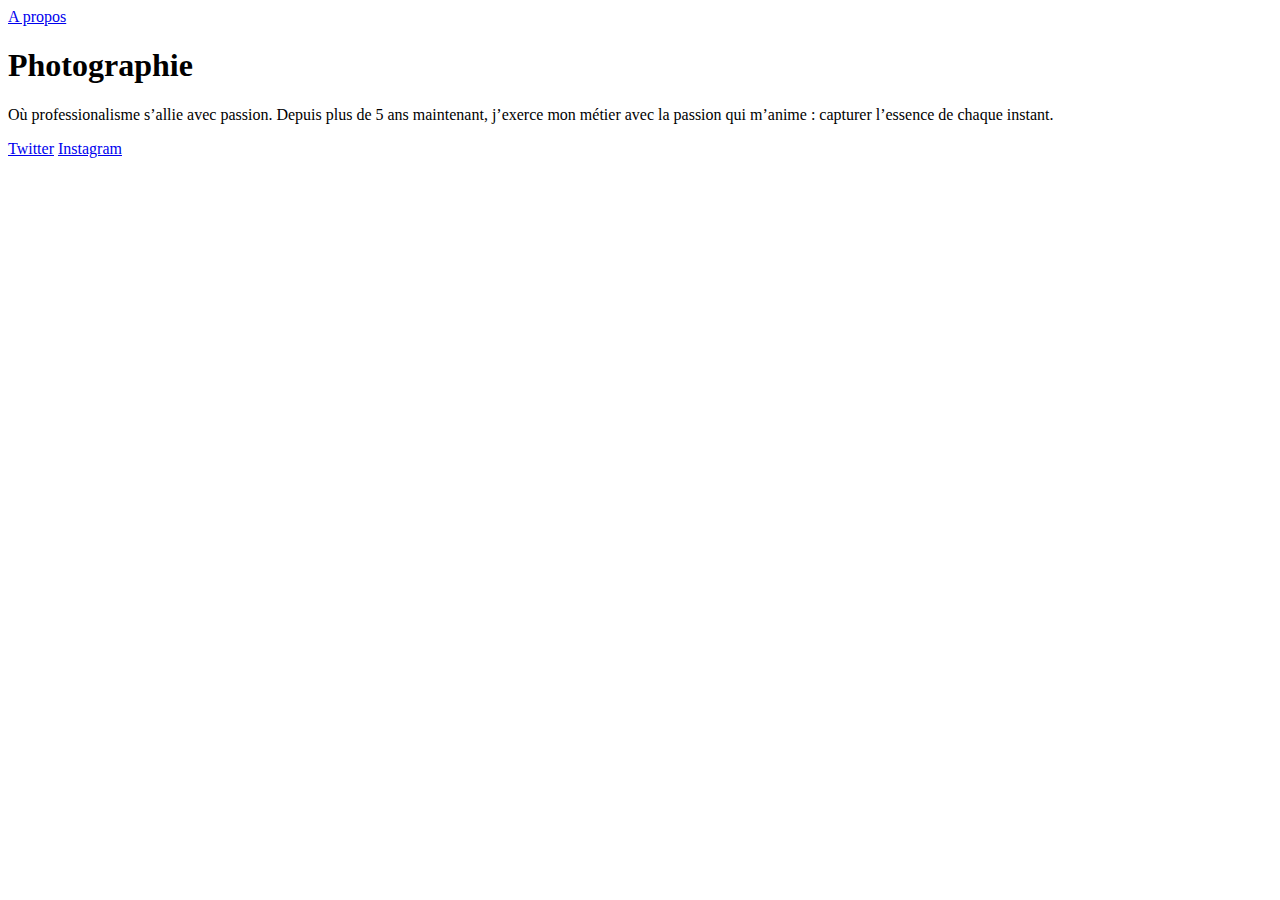
<file: site_statique/premier-pas_html_css/index.html>
<!DOCTYPE html>

<html lang="fr">
    
    <head>
        <meta charset="utf-8">
        <title>Accueil-Robbie Lens Photographie</title>
    </head>
    
    <body>
        <a href="./dossier-demo/a-propos.html">A propos</a>
        <h1>Photographie</h1>
        <p> Où professionalisme s’allie avec passion. Depuis plus de 5 ans maintenant, j’exerce mon métier avec la passion
            qui m’anime : capturer l’essence de chaque instant.
        </p>
        <a href="http://twitter.com/" target="_blank">Twitter</a>
        <a href="http://www.instagram.com/" target="_blank" >Instagram</a>
    </body>

</html>
</file>
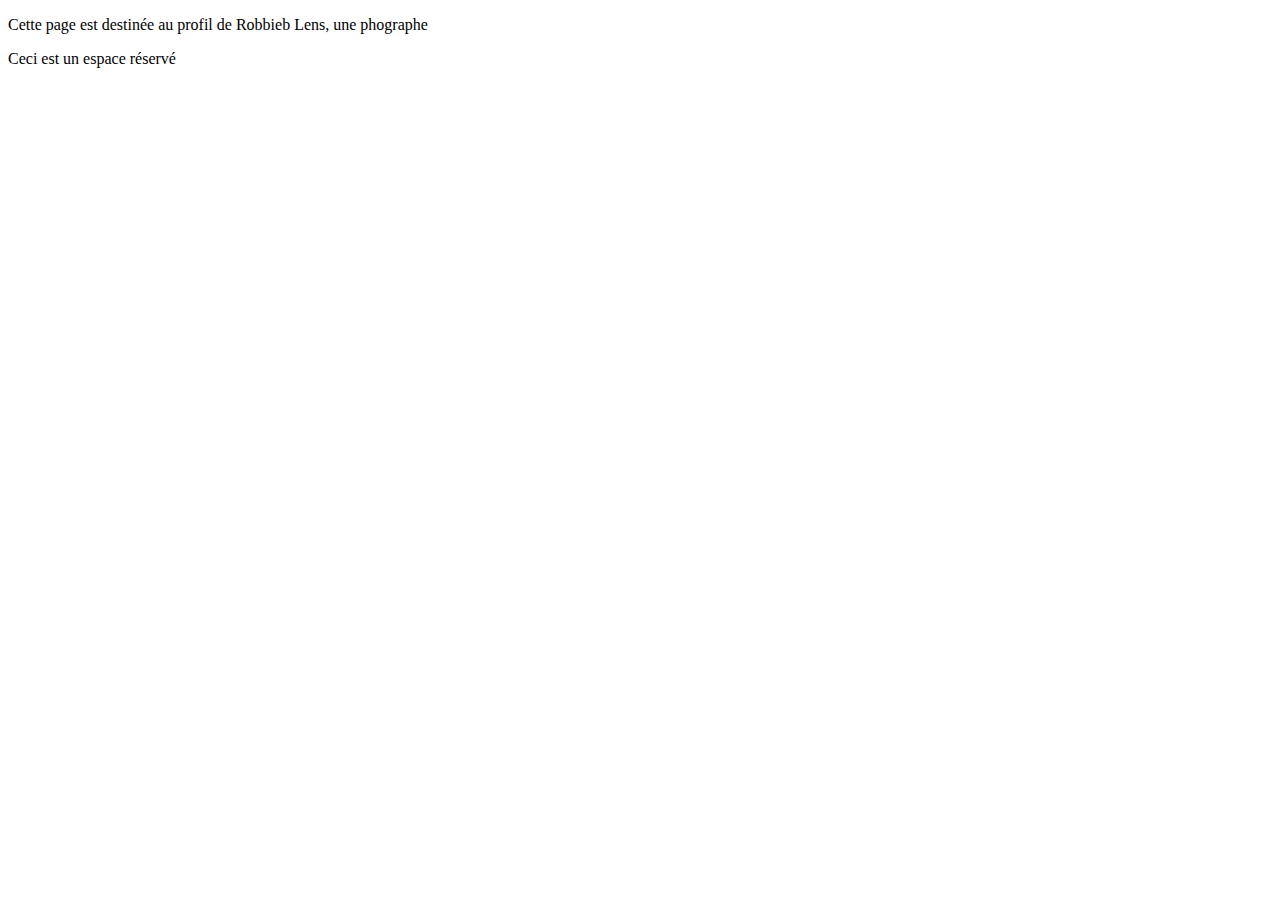
<file: site_statique/premier-pas_html_css/0-index.html>
<!DOCTYPE html>
<html lang="fr">
    <head>
        <meta charset="utf-8">
        <title>Accueil-Robbie Lens Photographie</title>
    </head>
    
    <body>
        <p>Cette page est destinée au profil de Robbieb Lens, une phographe</p>
        <p>Ceci est un espace réservé</p>
    </body>

</html>
</file>
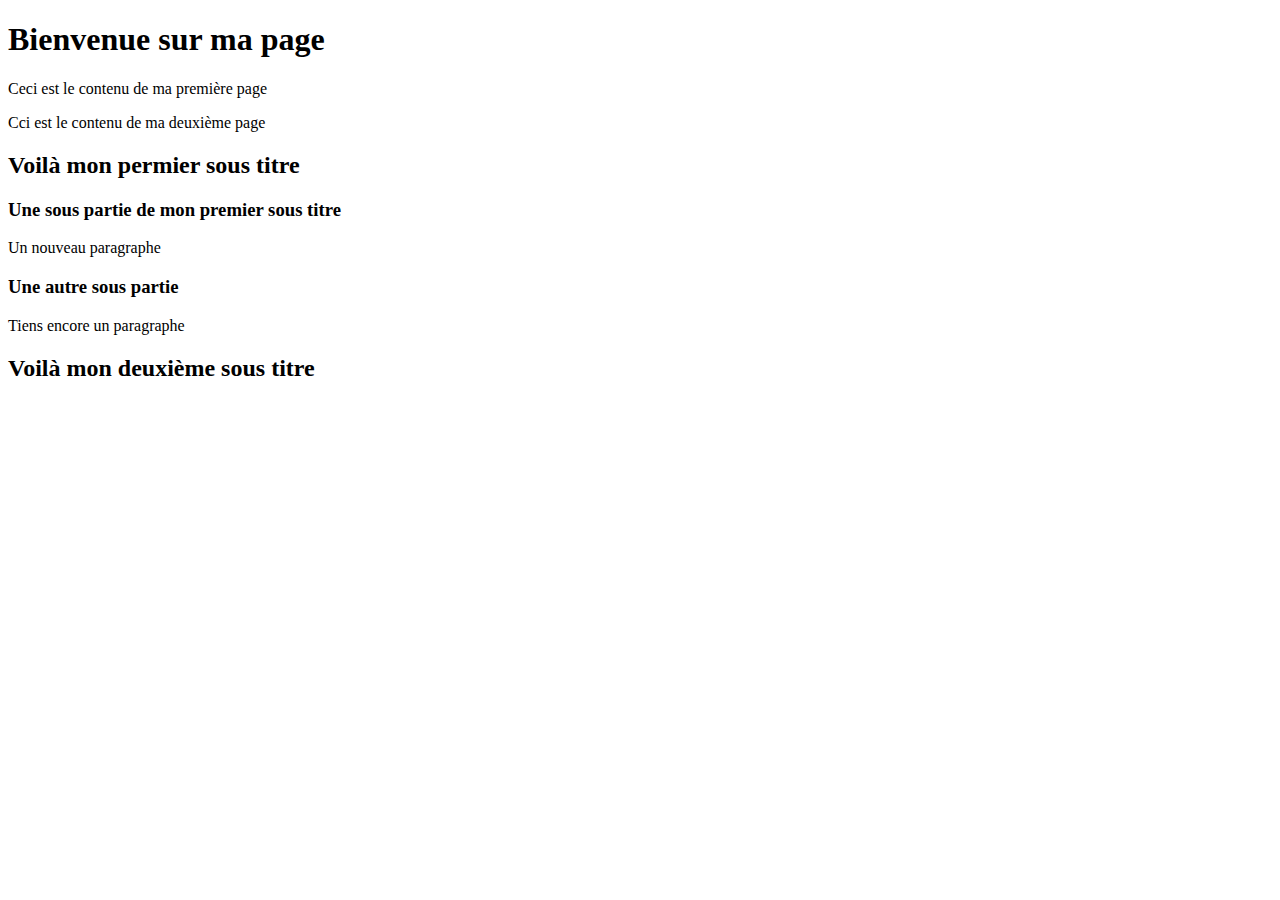
<file: site_statique/premier-pas_html_css/1-index.html>
<!DOCTYPE html>
<html lang="fr">
    <head>
        <meta charset="utf-8">
        <title>Ma page</title>
    </head>
    
    <body>
        <h1>Bienvenue sur ma page</h1>
        <p>Ceci est le contenu de ma première page</p>
        <p>Cci est le contenu de ma deuxième page</p>
        <h2>Voilà mon permier sous titre</h2>
        <h3>Une sous partie de mon premier sous titre</h3>
        <p>Un nouveau paragraphe</p>
        <h3>Une autre sous partie</h3>
        <p>Tiens encore un paragraphe</p>
        <h2>Voilà mon deuxième sous titre</h2>
    </body>

</html>
</file>
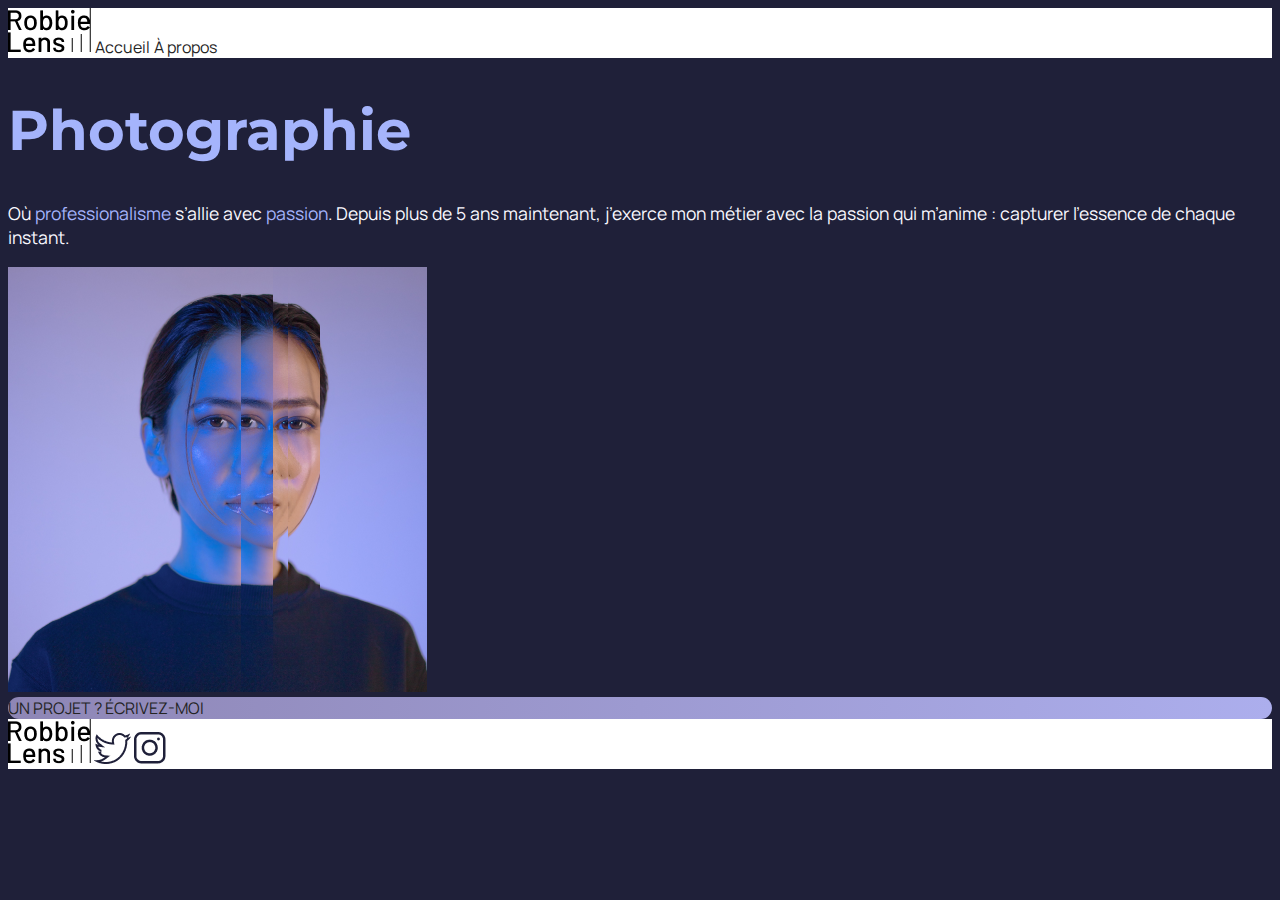
<file: site_statique/premier-pas_html_css/10-index.html>
<!DOCTYPE html>

<html lang="fr">

    <head>
        <meta charset="utf-8">
        <title>Accueil-Robbie Lens Photographie</title>
        <link rel="stylesheet" href="5-style.css">
        <link rel="preconnect" href="https://fonts.googleapis.com">
        <link rel="preconnect" href="https://fonts.gstatic.com" crossorigin>
        <link href="https://fonts.googleapis.com/css2?family=Montserrat:ital,wght@0,100..900;1,100..900&display=swap" rel="stylesheet">
        <link rel="preconnect" href="https://fonts.googleapis.com">
        <link rel="preconnect" href="https://fonts.gstatic.com" crossorigin>
        <link href="https://fonts.googleapis.com/css2?family=Manrope:wght@200..800&family=Montserrat:ital,wght@0,100..900;1,100..900&display=swap" rel="stylesheet">
    </head>
    
    <body>
        <header>
            <nav>
            <img src="images/logo.png" alt="Logo Robbie Lens" >
            <a href="10-index.html">Accueil</a>
            <a href="a-propos.html">À propos</a>
            </nav>
        </header>

        <main>

            <h1>Photographie</h1>
            <section>
                <p> Où <em>professionalisme</em> s’allie avec <em>passion</em>. Depuis plus de 5 ans maintenant, j’exerce mon métier avec la passion
            qui m’anime : capturer l’essence de chaque instant.
        </p>
            <a href="./images/robbie-lens_zoom.png">
            <img src="./images/robbie-lens.png" alt="Photographe Robbie Lens", title="L'image de notre experte Photographe Robbie Lens">
        </a>

        <div class="contacter">
            <a href="">UN PROJET ? ÉCRIVEZ-MOI</a>
        </div>
            </section>

        </main>
        
        <footer>
            <div class="lien">
            <a href="index.html">
                <img src="images/logo.png" alt="Logo Robbie Lens">
            </a>
            <a target="_blank" href="https://twitter.com/">
                <img src="images/twitter.png" alt="Logo Twitter">
            </a>
            <a target="_blank" href="https://www.instagram.com/">
                <img src="images/instagram.png" alt="Logo Instagram">
            </a>
        </div>
        </footer>
        
    </body>

</html>
</file>
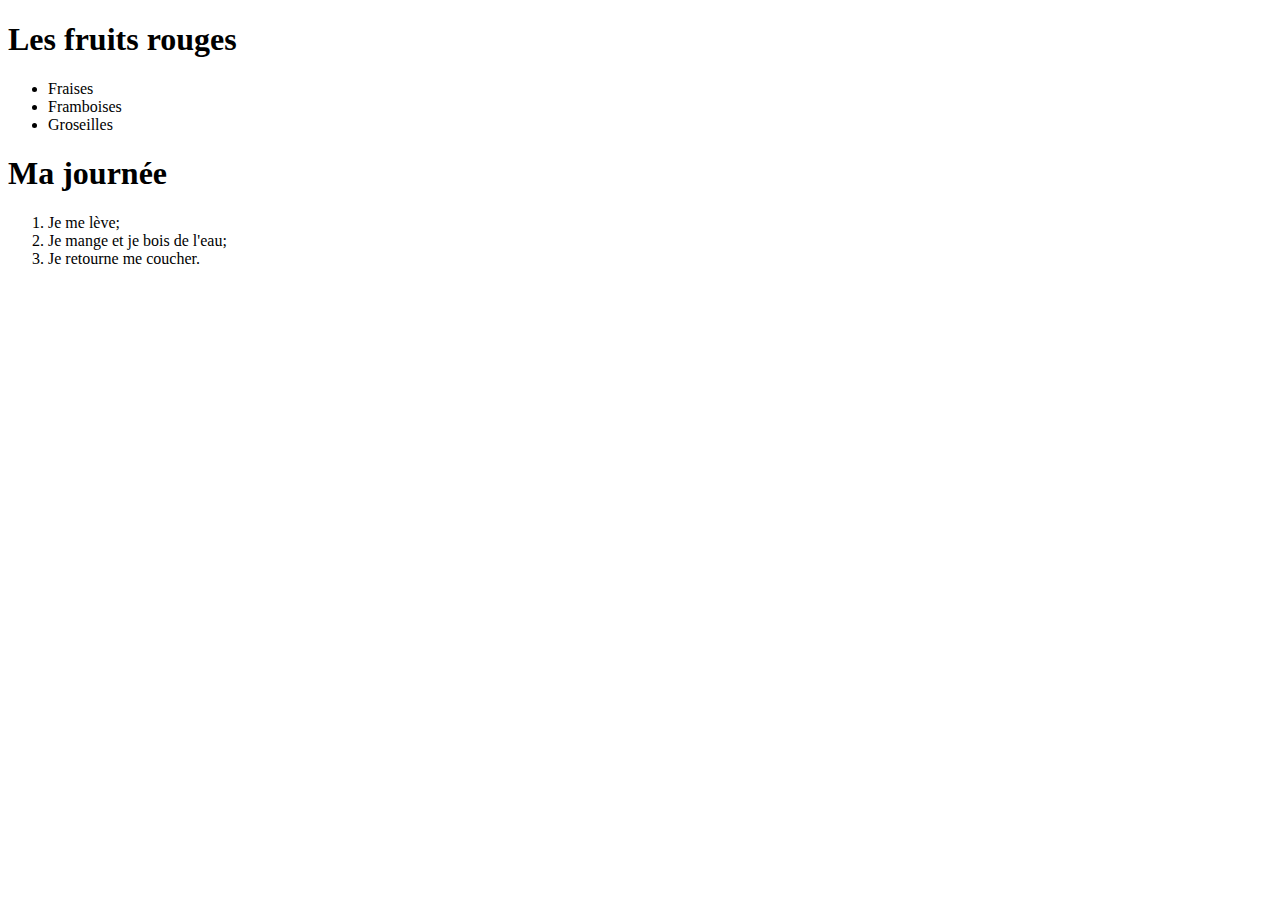
<file: site_statique/premier-pas_html_css/2-index.html>
<!DOCTYPE html>
<html lang="fr">
    <head>
        <meta charset="utf-8">
        <title>Ma page!</title>
    </head>  
    <body>
        <h1>Les fruits rouges</h1>
      <ul>
        <li>Fraises</li>
        <li>Framboises</li>
        <li>Groseilles</li>
      </ul>
      <h1>Ma journée</h1>
      <ol>
        <li>Je me lève;</li>
        <li>Je mange et  je bois de l'eau;</li>
        <li>Je retourne me coucher.</li>
      </ol>  
    </body>
</html>
</file>
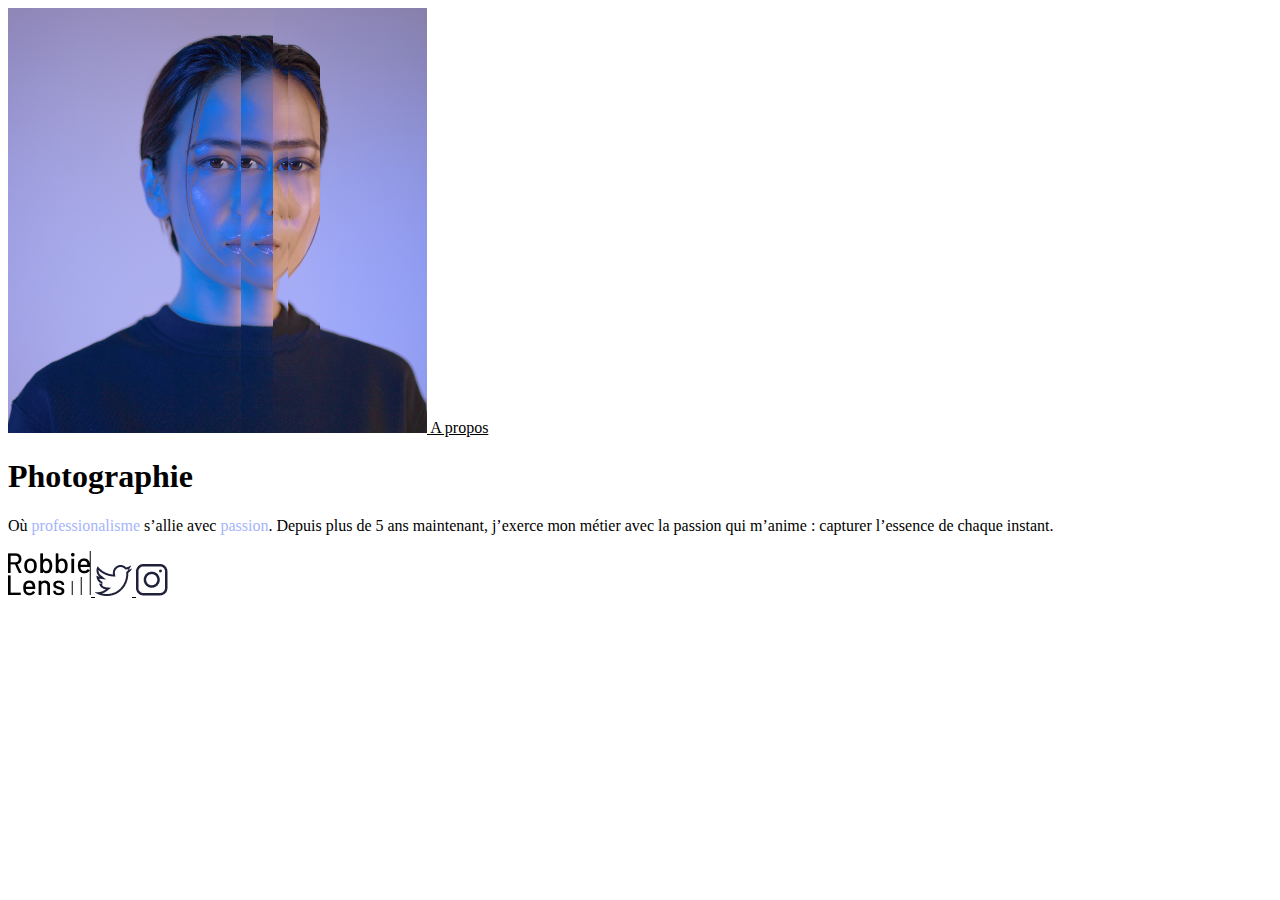
<file: site_statique/premier-pas_html_css/4-index.html>
<!DOCTYPE html>

<html lang="fr">

    <head>
        <meta charset="utf-8">
        <title>Accueil-Robbie Lens Photographie</title>
        <link rel="stylesheet" href="style.css">
    </head>
    
    <body>
        <div>
            <a href="./images/robbie-lens_zoom.png">
                <img src="./images/robbie-lens.png" alt="Photographe Robbie Lens", title="L'image de notre experte Photographe Robbie Lens">
            </a>
            <a href= "a-propos.html">A propos</a>
        </div>
        <h1>Photographie</h1>
        <p> Où <span class="important">professionalisme</span> s’allie avec <span class="important">passion</span>. Depuis plus de 5 ans maintenant, j’exerce mon métier avec la passion
            qui m’anime : capturer l’essence de chaque instant.
        </p>
        <div>
            <a href="index.html">
                <img src="images/logo.png" alt="Logo Robbie Lens">
            </a>
            <a target="_blank" href="https://twitter.com/">
                <img src="images/twitter.png" alt="Logo Twitter">
            </a>
            <a target="_blank" href="https://www.instagram.com/">
                <img src="images/instagram.png" alt="Logo Instagram">
            </a>
        </div>
        
    </body>

</html>
</file>
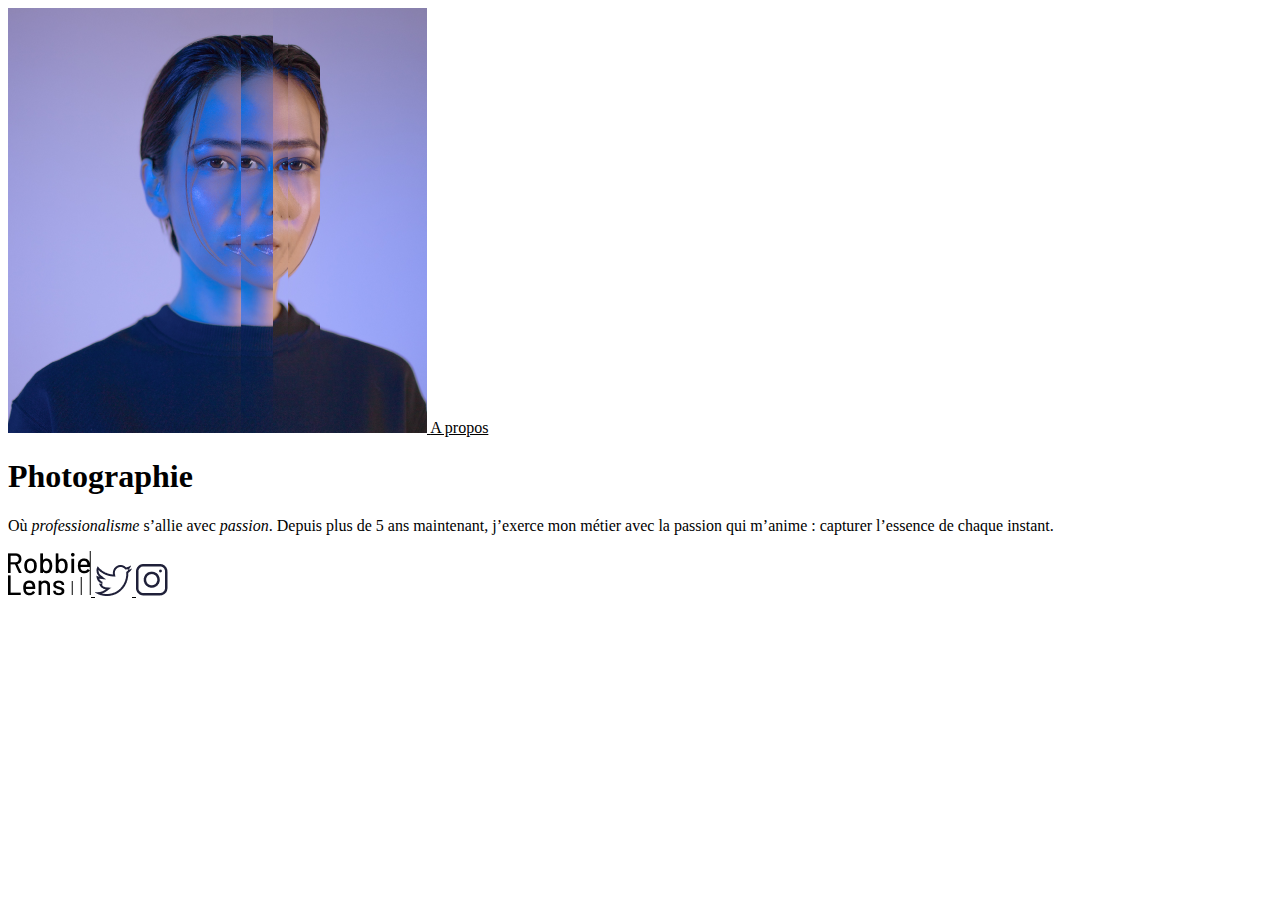
<file: site_statique/premier-pas_html_css/5-index.html>
<!DOCTYPE html>

<html lang="fr">

    <head>
        <meta charset="utf-8">
        <title>Accueil-Robbie Lens Photographie</title>
        <link rel="stylesheet" href="style.css">
        <link rel="preconnect" href="https://fonts.googleapis.com">
        <link rel="preconnect" href="https://fonts.gstatic.com" crossorigin>
        <link href="https://fonts.googleapis.com/css2?family=Montserrat:ital,wght@0,100..900;1,100..900&display=swap" rel="stylesheet">
        <link rel="preconnect" href="https://fonts.googleapis.com">
        <link rel="preconnect" href="https://fonts.gstatic.com" crossorigin>
        <link href="https://fonts.googleapis.com/css2?family=Manrope:wght@200..800&family=Montserrat:ital,wght@0,100..900;1,100..900&display=swap" rel="stylesheet">
    </head>
    
    <body>
        <div>
            <a href="./images/robbie-lens_zoom.png">
                <img src="./images/robbie-lens.png" alt="Photographe Robbie Lens", title="L'image de notre experte Photographe Robbie Lens">
            </a>
            <a href= "a-propos.html">A propos</a>
        </div>
        <h1>Photographie</h1>
        <p> Où <em>professionalisme</em> s’allie avec <em>passion</em>. Depuis plus de 5 ans maintenant, j’exerce mon métier avec la passion
            qui m’anime : capturer l’essence de chaque instant.
        </p>
        <div>
            <a href="index.html">
                <img src="images/logo.png" alt="Logo Robbie Lens">
            </a>
            <a target="_blank" href="https://twitter.com/">
                <img src="images/twitter.png" alt="Logo Twitter">
            </a>
            <a target="_blank" href="https://www.instagram.com/">
                <img src="images/instagram.png" alt="Logo Instagram">
            </a>
        </div>
        
    </body>

</html>
</file>
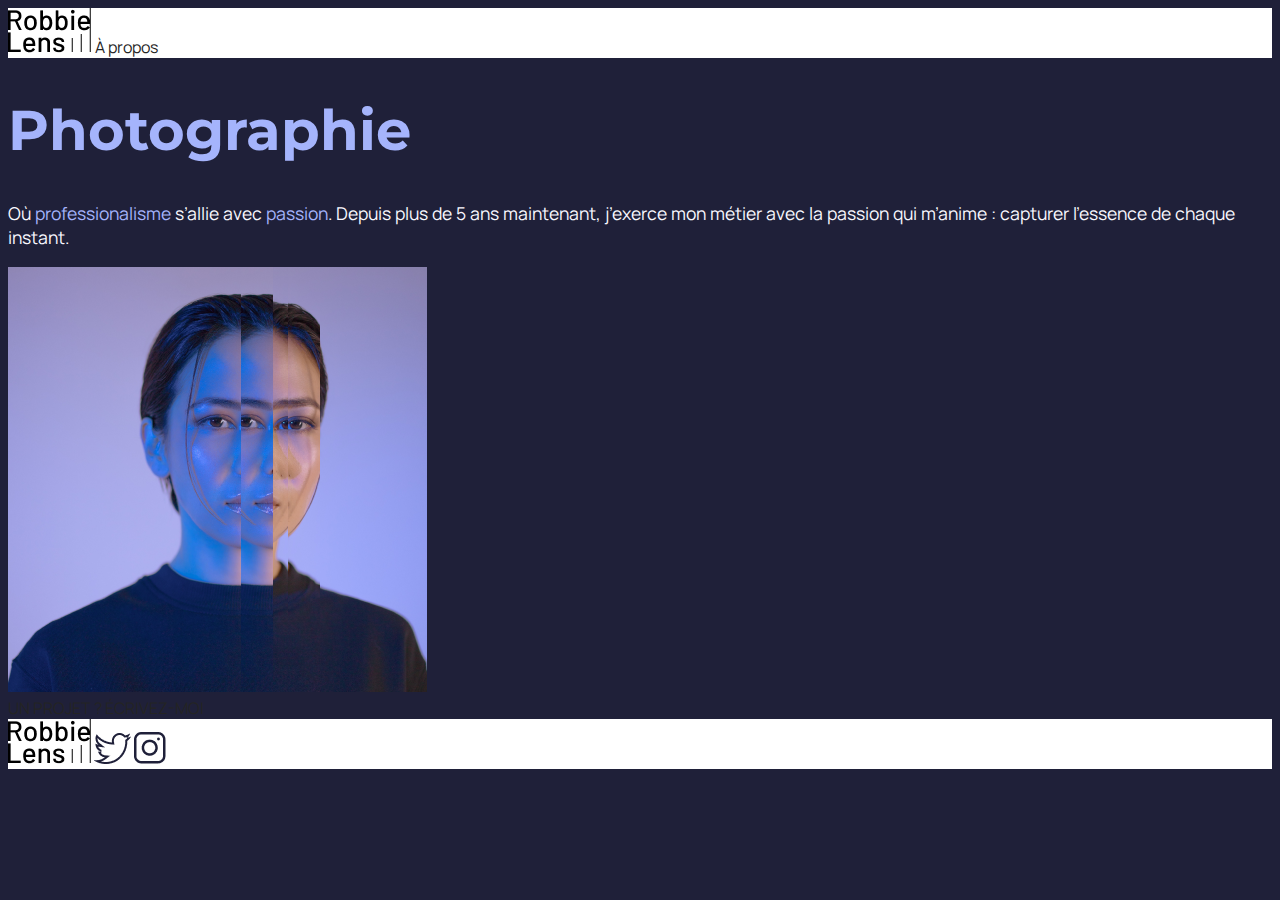
<file: site_statique/premier-pas_html_css/6-index.html>
<!DOCTYPE html>

<html lang="fr">

    <head>
        <meta charset="utf-8">
        <title>Accueil-Robbie Lens Photographie</title>
        <link rel="stylesheet" href="2-style.css">
        <link rel="preconnect" href="https://fonts.googleapis.com">
        <link rel="preconnect" href="https://fonts.gstatic.com" crossorigin>
        <link href="https://fonts.googleapis.com/css2?family=Montserrat:ital,wght@0,100..900;1,100..900&display=swap" rel="stylesheet">
        <link rel="preconnect" href="https://fonts.googleapis.com">
        <link rel="preconnect" href="https://fonts.gstatic.com" crossorigin>
        <link href="https://fonts.googleapis.com/css2?family=Manrope:wght@200..800&family=Montserrat:ital,wght@0,100..900;1,100..900&display=swap" rel="stylesheet">
    </head>
    
    <body>
        <div class="lien">
            <img src="images/logo.png" alt="Logo Robbie Lens" >
            <a href="a-propos.html">À propos</a>
        </div>

        <h1>Photographie</h1>
        <p> Où <em>professionalisme</em> s’allie avec <em>passion</em>. Depuis plus de 5 ans maintenant, j’exerce mon métier avec la passion
            qui m’anime : capturer l’essence de chaque instant.
        </p>

        <a href="./images/robbie-lens_zoom.png">
            <img src="./images/robbie-lens.png" alt="Photographe Robbie Lens", title="L'image de notre experte Photographe Robbie Lens">
        </a>

        <div>
            <a href="">UN PROJET ? ÉCRIVEZ-MOI</a>
        </div>

        <div class="lien">
            <a href="index.html">
                <img src="images/logo.png" alt="Logo Robbie Lens">
            </a>
            <a target="_blank" href="https://twitter.com/">
                <img src="images/twitter.png" alt="Logo Twitter">
            </a>
            <a target="_blank" href="https://www.instagram.com/">
                <img src="images/instagram.png" alt="Logo Instagram">
            </a>
        </div>
        
    </body>

</html>
</file>
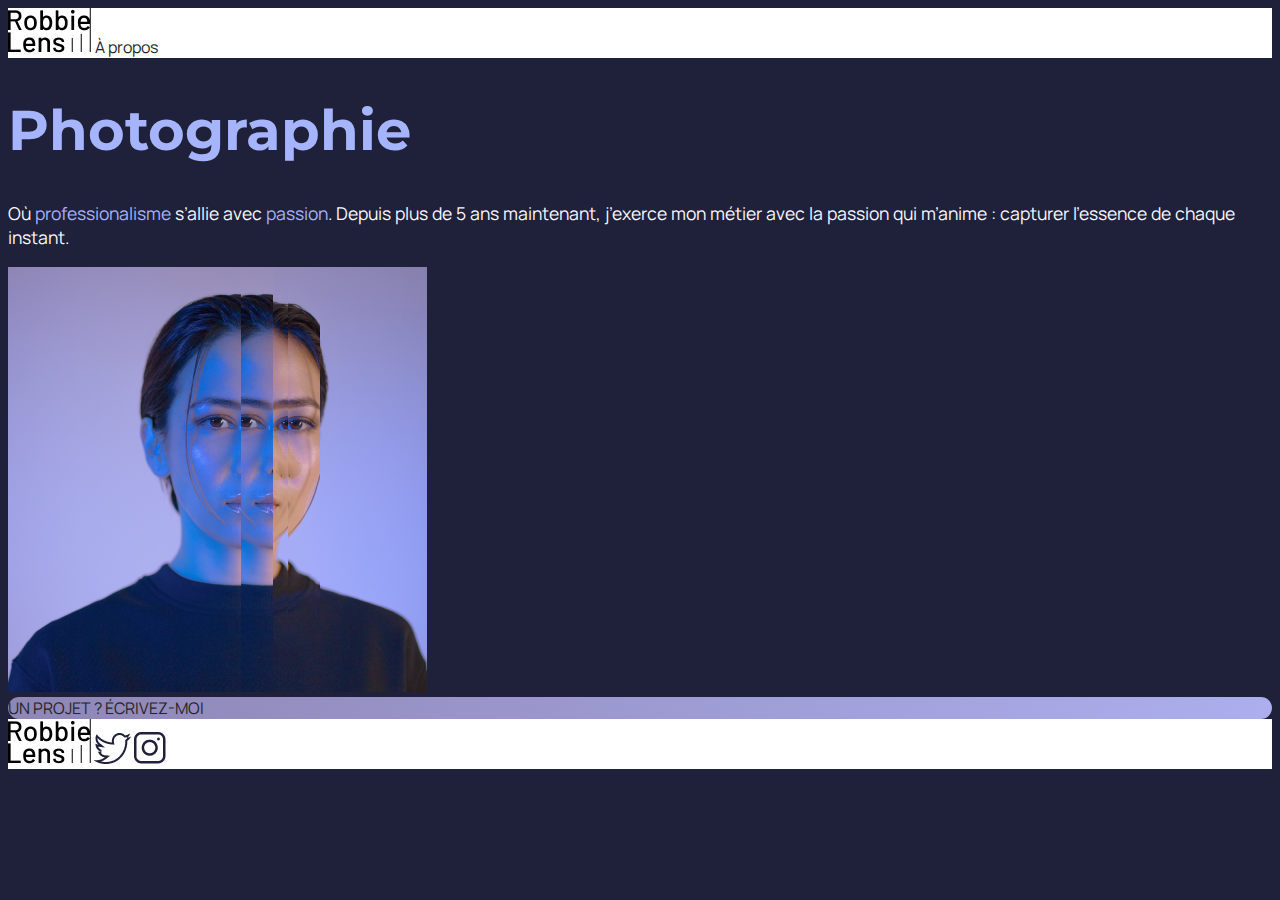
<file: site_statique/premier-pas_html_css/7-index.html>
<!DOCTYPE html>

<html lang="fr">

    <head>
        <meta charset="utf-8">
        <title>Accueil-Robbie Lens Photographie</title>
        <link rel="stylesheet" href="3-style.css">
        <link rel="preconnect" href="https://fonts.googleapis.com">
        <link rel="preconnect" href="https://fonts.gstatic.com" crossorigin>
        <link href="https://fonts.googleapis.com/css2?family=Montserrat:ital,wght@0,100..900;1,100..900&display=swap" rel="stylesheet">
        <link rel="preconnect" href="https://fonts.googleapis.com">
        <link rel="preconnect" href="https://fonts.gstatic.com" crossorigin>
        <link href="https://fonts.googleapis.com/css2?family=Manrope:wght@200..800&family=Montserrat:ital,wght@0,100..900;1,100..900&display=swap" rel="stylesheet">
    </head>
    
    <body>
        <div class="lien">
            <img src="images/logo.png" alt="Logo Robbie Lens" >
            <a href="a-propos.html">À propos</a>
        </div>

        <h1>Photographie</h1>
        <p> Où <em>professionalisme</em> s’allie avec <em>passion</em>. Depuis plus de 5 ans maintenant, j’exerce mon métier avec la passion
            qui m’anime : capturer l’essence de chaque instant.
        </p>

        <a href="./images/robbie-lens_zoom.png">
            <img src="./images/robbie-lens.png" alt="Photographe Robbie Lens", title="L'image de notre experte Photographe Robbie Lens">
        </a>

        <div class="contacter">
            <a href="">UN PROJET ? ÉCRIVEZ-MOI</a>
        </div>

        <div class="lien">
            <a href="index.html">
                <img src="images/logo.png" alt="Logo Robbie Lens">
            </a>
            <a target="_blank" href="https://twitter.com/">
                <img src="images/twitter.png" alt="Logo Twitter">
            </a>
            <a target="_blank" href="https://www.instagram.com/">
                <img src="images/instagram.png" alt="Logo Instagram">
            </a>
        </div>
        
    </body>

</html>
</file>
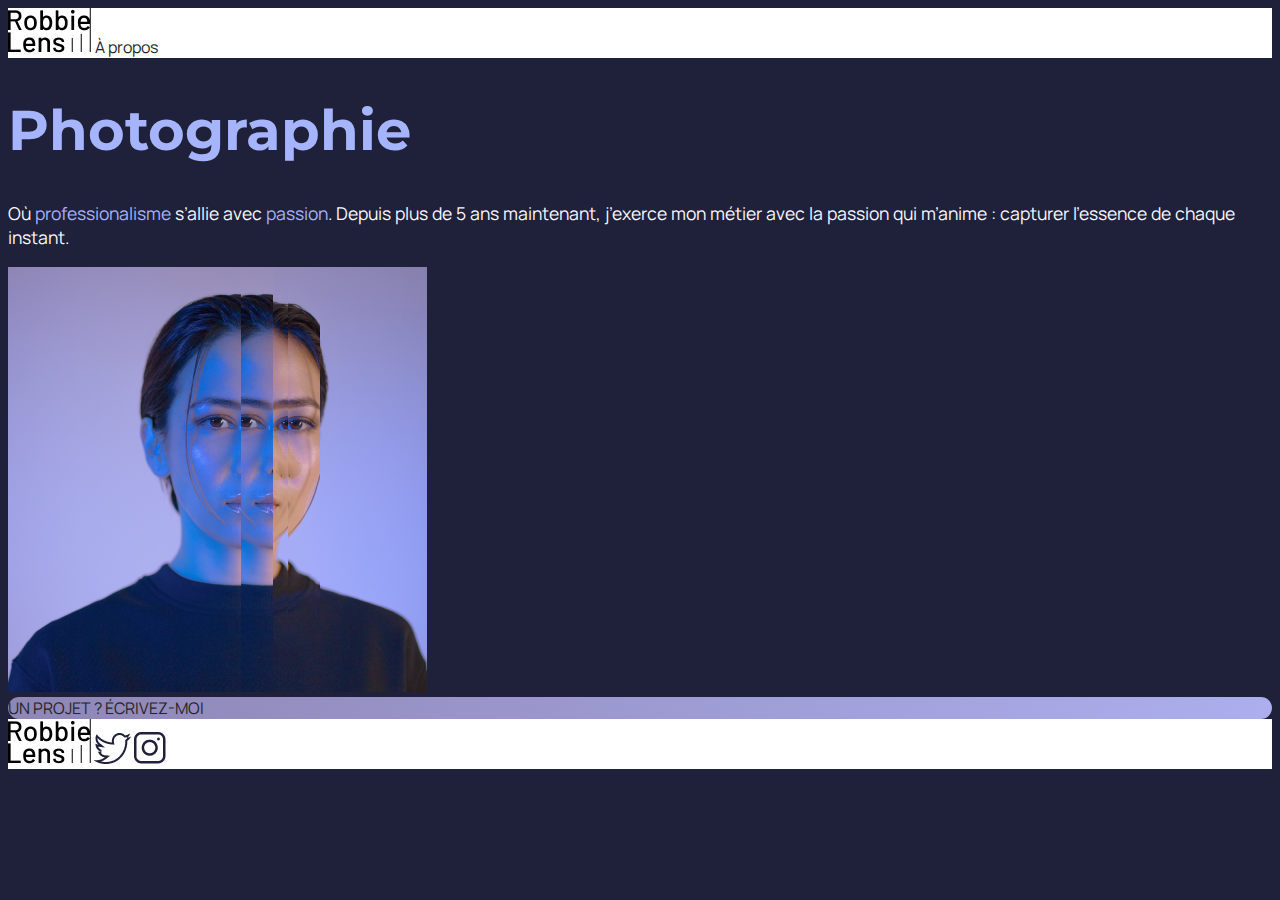
<file: site_statique/premier-pas_html_css/8-index.html>
<!DOCTYPE html>

<html lang="fr">

    <head>
        <meta charset="utf-8">
        <title>Accueil-Robbie Lens Photographie</title>
        <link rel="stylesheet" href="4-style.css">
        <link rel="preconnect" href="https://fonts.googleapis.com">
        <link rel="preconnect" href="https://fonts.gstatic.com" crossorigin>
        <link href="https://fonts.googleapis.com/css2?family=Montserrat:ital,wght@0,100..900;1,100..900&display=swap" rel="stylesheet">
        <link rel="preconnect" href="https://fonts.googleapis.com">
        <link rel="preconnect" href="https://fonts.gstatic.com" crossorigin>
        <link href="https://fonts.googleapis.com/css2?family=Manrope:wght@200..800&family=Montserrat:ital,wght@0,100..900;1,100..900&display=swap" rel="stylesheet">
    </head>
    
    <body>
        <div class="lien">
            <img src="images/logo.png" alt="Logo Robbie Lens" >
            <a href="a-propos.html">À propos</a>
        </div>

        <h1>Photographie</h1>
        <p> Où <em>professionalisme</em> s’allie avec <em>passion</em>. Depuis plus de 5 ans maintenant, j’exerce mon métier avec la passion
            qui m’anime : capturer l’essence de chaque instant.
        </p>

        <a href="./images/robbie-lens_zoom.png">
            <img src="./images/robbie-lens.png" alt="Photographe Robbie Lens", title="L'image de notre experte Photographe Robbie Lens">
        </a>

        <div class="contacter">
            <a href="">UN PROJET ? ÉCRIVEZ-MOI</a>
        </div>

        <div class="lien">
            <a href="index.html">
                <img src="images/logo.png" alt="Logo Robbie Lens">
            </a>
            <a target="_blank" href="https://twitter.com/">
                <img src="images/twitter.png" alt="Logo Twitter">
            </a>
            <a target="_blank" href="https://www.instagram.com/">
                <img src="images/instagram.png" alt="Logo Instagram">
            </a>
        </div>
        
    </body>

</html>
</file>
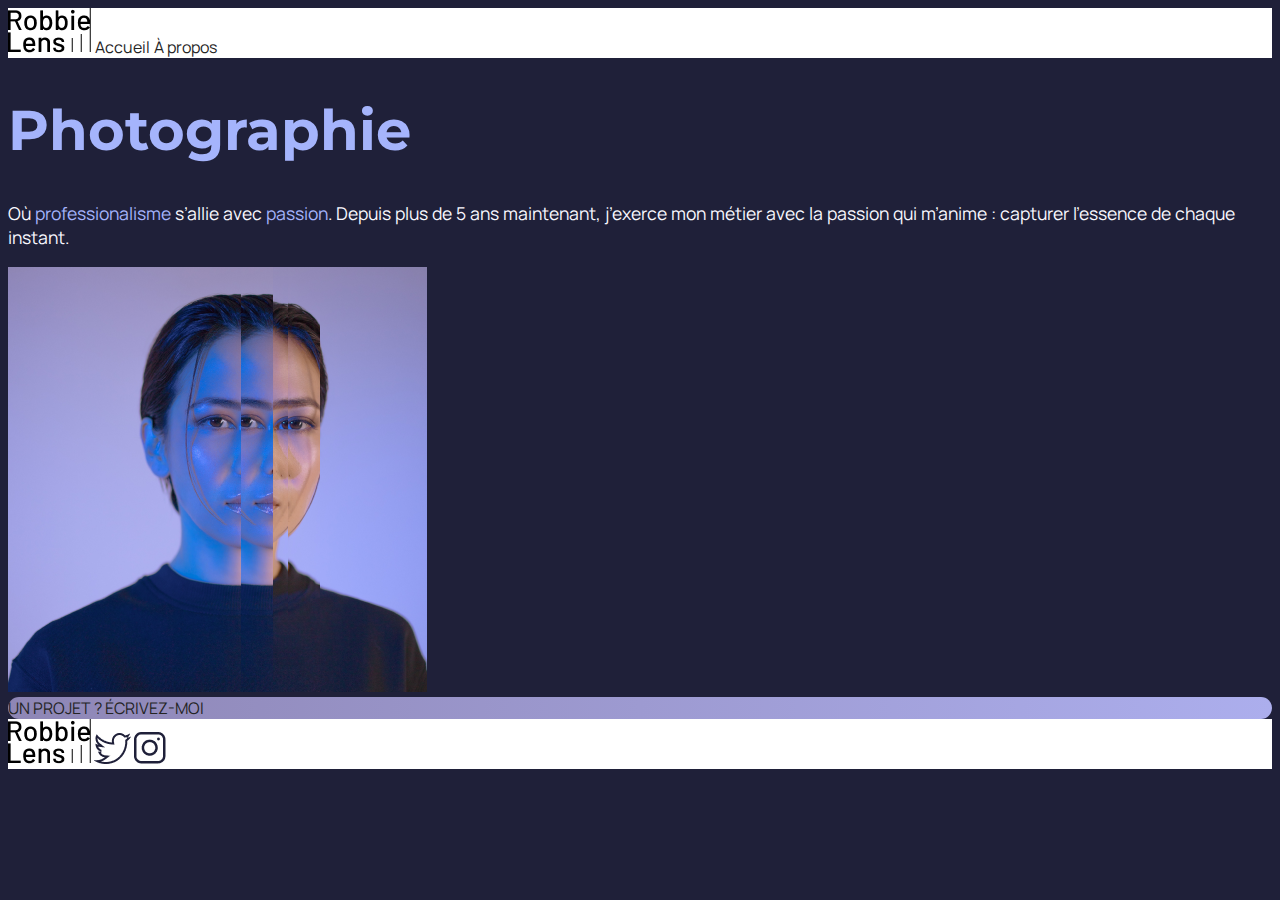
<file: site_statique/premier-pas_html_css/9-index.html>
<!DOCTYPE html>

<html lang="fr">

    <head>
        <meta charset="utf-8">
        <title>Accueil-Robbie Lens Photographie</title>
        <link rel="stylesheet" href="5-style.css">
        <link rel="preconnect" href="https://fonts.googleapis.com">
        <link rel="preconnect" href="https://fonts.gstatic.com" crossorigin>
        <link href="https://fonts.googleapis.com/css2?family=Montserrat:ital,wght@0,100..900;1,100..900&display=swap" rel="stylesheet">
        <link rel="preconnect" href="https://fonts.googleapis.com">
        <link rel="preconnect" href="https://fonts.gstatic.com" crossorigin>
        <link href="https://fonts.googleapis.com/css2?family=Manrope:wght@200..800&family=Montserrat:ital,wght@0,100..900;1,100..900&display=swap" rel="stylesheet">
    </head>
    
    <body>
        <header>
            <nav>
            <img src="images/logo.png" alt="Logo Robbie Lens" >
            <a href="9-index.html">Accueil</a>
            <a href="a-propos.html">À propos</a>
            </nav>
        </header>

        <main>

            <h1>Photographie</h1>
        <p> Où <em>professionalisme</em> s’allie avec <em>passion</em>. Depuis plus de 5 ans maintenant, j’exerce mon métier avec la passion
            qui m’anime : capturer l’essence de chaque instant.
        </p>

        <a href="./images/robbie-lens_zoom.png">
            <img src="./images/robbie-lens.png" alt="Photographe Robbie Lens", title="L'image de notre experte Photographe Robbie Lens">
        </a>

        <div class="contacter">
            <a href="">UN PROJET ? ÉCRIVEZ-MOI</a>
        </div>

        </main>
        
        <footer>
            <div class="lien">
            <a href="index.html">
                <img src="images/logo.png" alt="Logo Robbie Lens">
            </a>
            <a target="_blank" href="https://twitter.com/">
                <img src="images/twitter.png" alt="Logo Twitter">
            </a>
            <a target="_blank" href="https://www.instagram.com/">
                <img src="images/instagram.png" alt="Logo Instagram">
            </a>
        </div>
        </footer>
        
    </body>

</html>
</file>
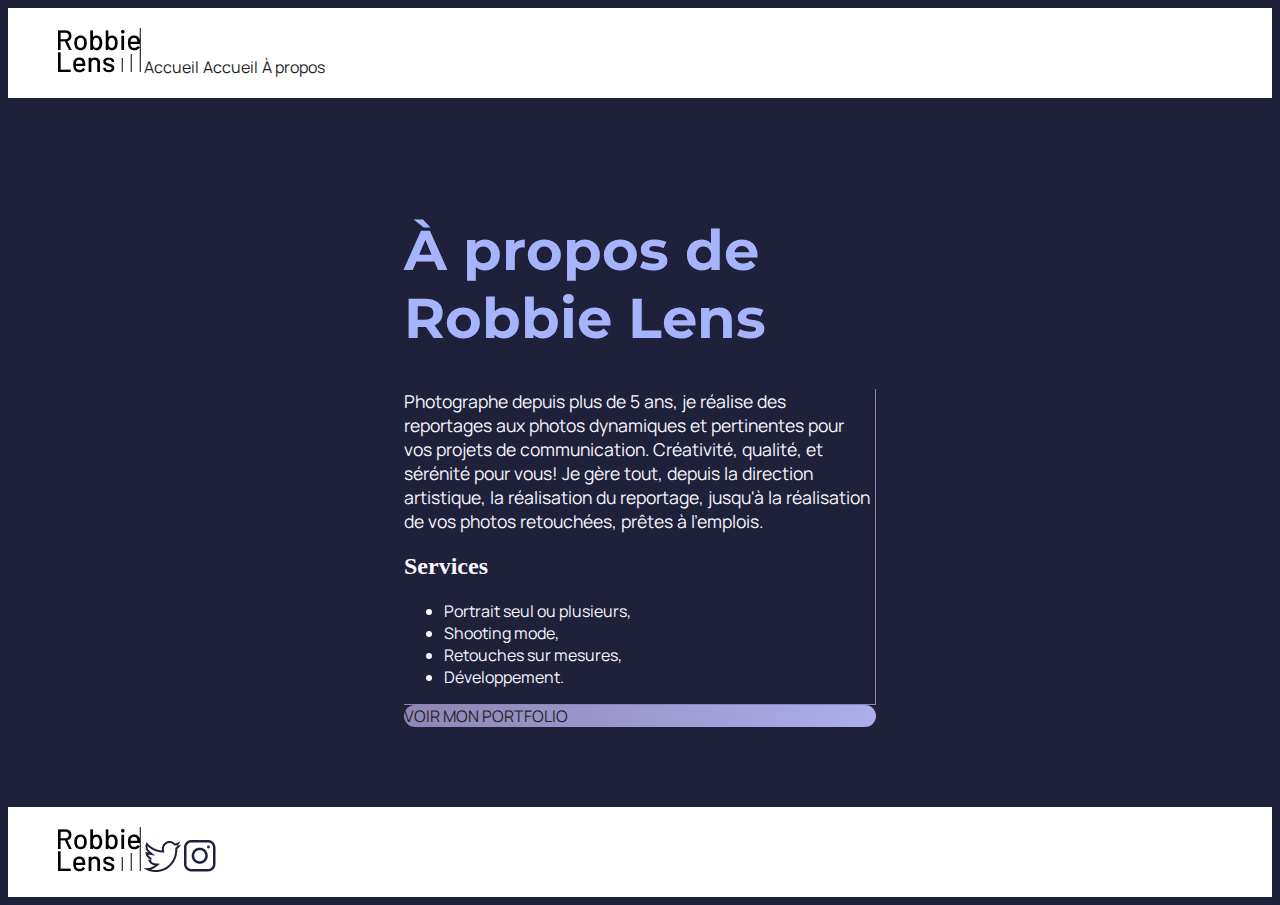
<file: site_statique/premier-pas_html_css/a-propos.html>
<!DOCTYPE html>
<html lang="fr">

<head>
    <meta charset="utf-8">
    <title>Accueil-Robbie Lens Photographie</title>
    <link rel="stylesheet" href="6-style.css">
    <link rel="preconnect" href="https://fonts.googleapis.com">
    <link rel="preconnect" href="https://fonts.gstatic.com" crossorigin>
    <link href="https://fonts.googleapis.com/css2?family=Montserrat:ital,wght@0,100..900;1,100..900&display=swap" rel="stylesheet">
    <link rel="preconnect" href="https://fonts.googleapis.com">
    <link rel="preconnect" href="https://fonts.gstatic.com" crossorigin>
    <link href="https://fonts.googleapis.com/css2?family=Manrope:wght@200..800&family=Montserrat:ital,wght@0,100..900;1,100..900&display=swap" rel="stylesheet">
</head>

    <body>
        <header>
            
            <nav>
            <a href="10-index.html">
                <img src="images/logo.png" alt="Logo Robbie Lens">
                <a href="10-index.html">Accueil</a>
            </a>
            <a href="10-index.html">Accueil</a>
            <a href="a-propos.html">À propos</a>
            </nav>
        </header>

        <main class="a-propos-main">

            <section>
                 <h1>À propos de Robbie Lens</h1>
        <div class="services">
                 <p>Photographe depuis plus de 5 ans, je réalise des reportages aux photos dynamiques et pertinentes pour vos projets
                de communication. Créativité, qualité, et sérénité pour vous! Je gère tout, depuis la direction artistique, 
                la réalisation du reportage, jusqu'à la réalisation de vos photos retouchées, prêtes à l'emplois.
           </p>
           <h2>Services</h2>
           <ul>
               <li>Portrait seul ou plusieurs,</li>
               <li>Shooting mode,</li>
               <li>Retouches sur mesures,</li>
               <li>Développement.</li>
           </ul>

        </div>

        <div class="contacter">
            <a href="">VOIR MON PORTFOLIO</a>
        </div>
            </section>

        </main>
        
        <footer>
            <div class="lien">
            <a href="10-index.html">
                <img src="images/logo.png" alt="Logo Robbie Lens">
            </a>
            <a target="_blank" href="https://twitter.com/">
                <img src="images/twitter.png" alt="Logo Twitter">
            </a>
            <a target="_blank" href="https://www.instagram.com/">
                <img src="images/instagram.png" alt="Logo Instagram">
            </a>
        </div>
        </footer>

    </body>
</html>
</file>
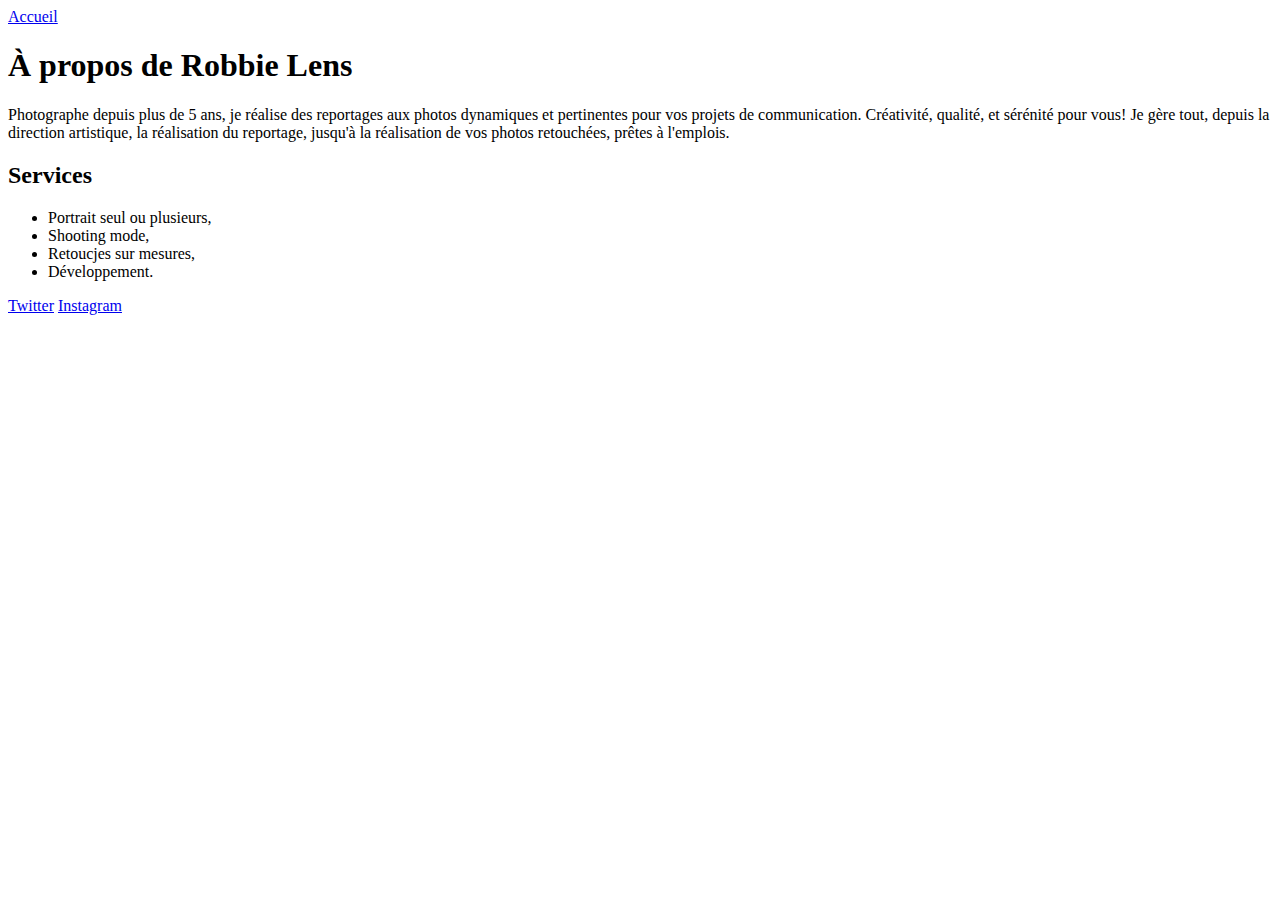
<file: site_statique/premier-pas_html_css/dossier-demo/a-propos.html>
<!DOCTYPE html>
<html lang="fr">

    <head>
        <meta charset="utf-8">
        <title>A propos de Robbie Lens</title>
    </head>

    <body>
        <a href="../index.html">Accueil</a>
        <h1>À propos de Robbie Lens</h1>
        <p>Photographe depuis plus de 5 ans, je réalise des reportages aux photos dynamiques et pertinentes pour vos projets
             de communication. Créativité, qualité, et sérénité pour vous! Je gère tout, depuis la direction artistique, 
             la réalisation du reportage, jusqu'à la réalisation de vos photos retouchées, prêtes à l'emplois.
        </p>
        <h2>Services</h2>
        <ul>
            <li>Portrait seul ou plusieurs,</li>
            <li>Shooting mode,</li>
            <li>Retoucjes sur mesures,</li>
            <li>Développement.</li>
        </ul>
        <a href="http://twitter.com/" target="_blank">Twitter</a>
        <a href="http://www.instagram.com/" target="_blank" >Instagram</a>
    </body>

</html>
</file>
<file: site_statique/premier-pas_html_css/5-style.css>
a {
    color: #242424;
    text-decoration: none;
    font-family: "Manrope", sans-serif;
    font-size: 1em;
  }
  
  em {
    color: #a5b4fc;
    font-style: normal;
  }

  h1 {
    font-size: 3.5em;
    color: #A5B4FC;
    font-family: "Montserrat", sans-serif;
  }

  p {
    font-size: 1.1em;
    font-family: "Manrope", sans-serif;
  }

  li {
    font-family: "Manrope", sans-serif;
    font-size: 1em;
  }
  /*Background*/
  body {
    background-color: #1F2039;
  }

  p, li, h2 {
    color: #F9F8FF;
  }

  .contacter {
    font-family: "Manrope", sans-serif;
    color: white;
    font-size: 1em;
    background: linear-gradient(90deg, #8E86B5, #ACAEED);
    border-radius: 50px;
  }

  .services {
    border-bottom: 1px solid #8e86b5;
    border-right: 1px solid #8e86b5;
  }

  a:hover {
    text-decoration: underline;
  }

  .contacter :hover {
    background: linear-gradient(#696484, #8788BA);
    text-decoration: none;
  }

  header, footer {
    background-color: white;
  }
</file>
<file: site_statique/premier-pas_html_css/style.css>
a {
    color: black;
  }
  
  .important {
    color: #a5b4fc;
  }
</file>
<file: site_statique/premier-pas_html_css/2-style.css>
a {
    color: #242424;
    text-decoration: none;
    font-family: "Manrope", sans-serif;
    font-size: 1em;
  }
  
  em {
    color: #a5b4fc;
    font-style: normal;
  }

  h1 {
    font-size: 3.5em;
    color: #A5B4FC;
    font-family: "Montserrat", sans-serif;
  }

  p {
    font-size: 1.1em;
    font-family: "Manrope", sans-serif;
  }

  li {
    font-family: "Manrope", sans-serif;
    font-size: 1em;
  }
  /*Background*/
  body {
    background-color: #1F2039;
  }

  .lien {
    background-color: white;
  }

  p, li, h2 {
    color: #F9F8FF;
  }

  .contacter {
    font-family: "Manrope", sans-serif;
    color: white;
    font-size: 1em;
    background: linear-gradient(90deg, #8E86B5, #ACAEED);
  }
</file>
<file: site_statique/premier-pas_html_css/3-style.css>
a {
    color: #242424;
    text-decoration: none;
    font-family: "Manrope", sans-serif;
    font-size: 1em;
  }
  
  em {
    color: #a5b4fc;
    font-style: normal;
  }

  h1 {
    font-size: 3.5em;
    color: #A5B4FC;
    font-family: "Montserrat", sans-serif;
  }

  p {
    font-size: 1.1em;
    font-family: "Manrope", sans-serif;
  }

  li {
    font-family: "Manrope", sans-serif;
    font-size: 1em;
  }
  /*Background*/
  body {
    background-color: #1F2039;
  }

  .lien {
    background-color: white;
  }

  p, li, h2 {
    color: #F9F8FF;
  }

  .contacter {
    font-family: "Manrope", sans-serif;
    color: white;
    font-size: 1em;
    background: linear-gradient(90deg, #8E86B5, #ACAEED);
    border-radius: 50px;
  }

  .services {
    border-bottom: 1px solid #8e86b5;
    border-right: 1px solid #8e86b5;
  }
</file>
<file: site_statique/premier-pas_html_css/4-style.css>
a {
    color: #242424;
    text-decoration: none;
    font-family: "Manrope", sans-serif;
    font-size: 1em;
  }
  
  em {
    color: #a5b4fc;
    font-style: normal;
  }

  h1 {
    font-size: 3.5em;
    color: #A5B4FC;
    font-family: "Montserrat", sans-serif;
  }

  p {
    font-size: 1.1em;
    font-family: "Manrope", sans-serif;
  }

  li {
    font-family: "Manrope", sans-serif;
    font-size: 1em;
  }
  /*Background*/
  body {
    background-color: #1F2039;
  }

  .lien {
    background-color: white;
  }

  p, li, h2 {
    color: #F9F8FF;
  }

  .contacter {
    font-family: "Manrope", sans-serif;
    color: white;
    font-size: 1em;
    background: linear-gradient(90deg, #8E86B5, #ACAEED);
    border-radius: 50px;
  }

  .services {
    border-bottom: 1px solid #8e86b5;
    border-right: 1px solid #8e86b5;
  }

  a:hover {
    text-decoration: underline;
  }

  .contacter :hover {
    color: linear-gradient(90deg, #696484, #8788BA);
  }

  .lien:hover {
    opacity: 0.5;
  }
</file>
<file: site_statique/premier-pas_html_css/6-style.css>
a {
    color: #242424;
    text-decoration: none;
    font-family: "Manrope", sans-serif;
    font-size: 1em;
  }
  
  em {
    color: #a5b4fc;
    font-style: normal;
  }

  h1 {
    font-size: 3.5em;
    color: #A5B4FC;
    font-family: "Montserrat", sans-serif;
  }

  p {
    font-size: 1.1em;
    font-family: "Manrope", sans-serif;
  }

  li {
    font-family: "Manrope", sans-serif;
    font-size: 1em;
  }
  /*Background*/
  body {
    background-color: #1F2039;
    padding: auto;
  }

  p, li, h2 {
    color: #F9F8FF;
  }

  .contacter {
    font-family: "Manrope", sans-serif;
    color: white;
    font-size: 1em;
    background: linear-gradient(90deg, #8E86B5, #ACAEED);
    border-radius: 50px;
  }

  .services {
    border-bottom: 1px solid #8e86b5;
    border-right: 1px solid #8e86b5;
  }

  a:hover {
    text-decoration: underline;
  }

  .contacter :hover {
    background: linear-gradient(#696484, #8788BA);
    text-decoration: none;
  }

  header, footer {
    background-color: white;
    padding-top: 20px;
    padding-bottom: 20px;
    padding-left: 50px;
    padding-right: 50px;
  }

  section {
    padding: 80px;
  }

  .a-propos-main {
    width: 50%;
    margin: auto;
  }
</file>
